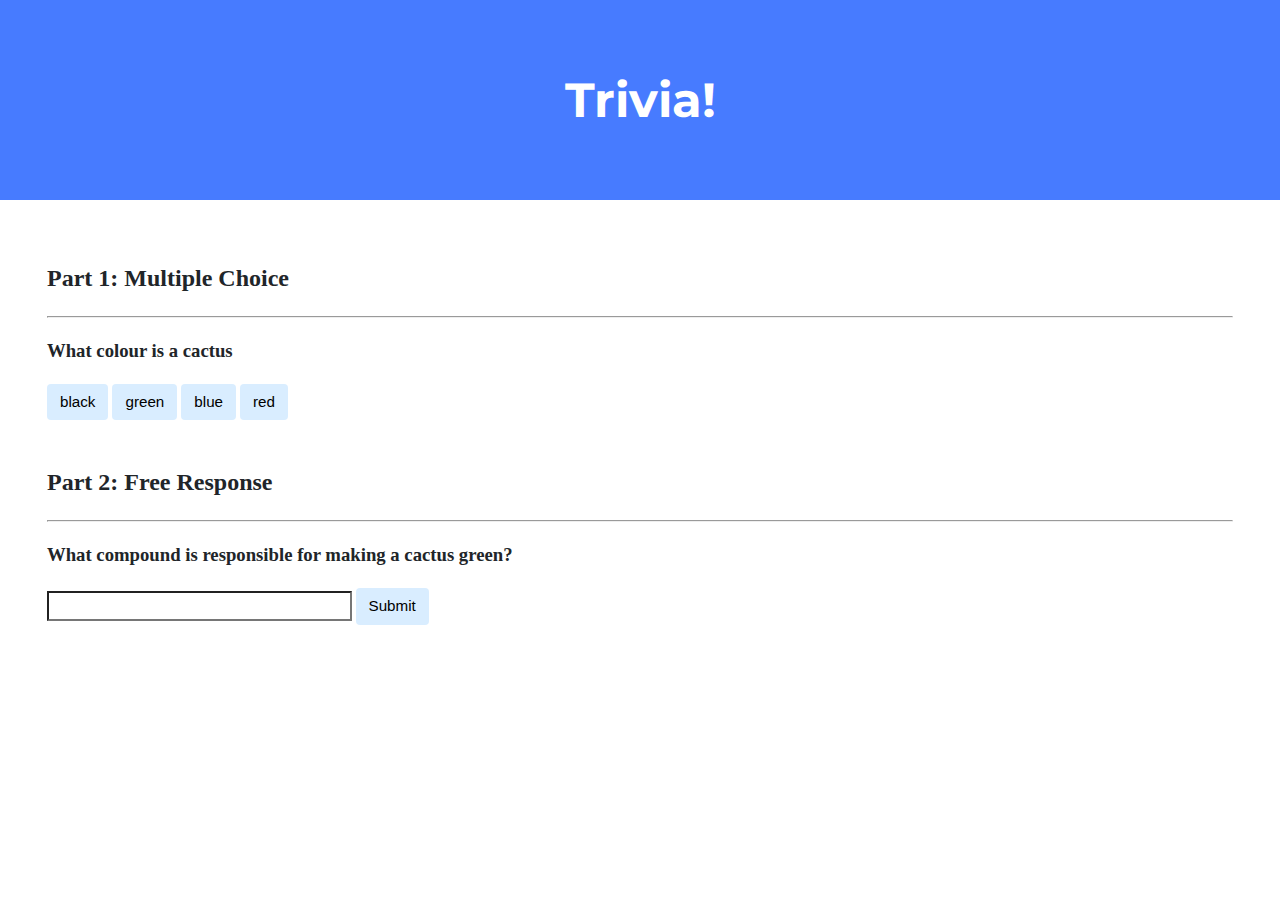
<file: lab8/index.html>
<!DOCTYPE html>

<html lang="en">
    <head>
        <link href="https://fonts.googleapis.com/css2?family=Montserrat:wght@500&display=swap" rel="stylesheet">
        <link href="styles.css" rel="stylesheet">
        <title>Trivia!</title>

        <script>
            
            function mc()
            {
                 let black = document.querySelector('#black');
                 let blue = document.querySelector('#blue');
                 let green = document.querySelector('#green');
                 let red = document.querySelector('#red')
                 let answer = document.querySelector('#answer');
                 
                black.onclick = function() {
                    black.style.backgroundColor = 'red';
                    answer.innerHTML = 'Incorrect';
                };
                blue.onclick = function() {
                    blue.style.backgroundColor = 'red';
                    answer.innerHTML = 'Incorrect';
                };
                red.onclick = function() {
                    red.style.backgroundColor = 'red';
                    answer.innerHTML = 'Incorrect';
                };
                green.onclick = function() {
                    green.style.backgroundColor = 'green';
                    answer.innerHTML = 'Correct!';
                };
            
            document.querySelector('form').addEventListener('submit', correctness)
                
            }
            
            document.addEventListener('DOMContentLoaded', mc);
            
            
            function correctness()
            {
                let answer2 = document.querySelector('#answer2');
                let txtans = document.querySelector('#name').value;
                let txtbox = document.querySelector('#name');
                
                if (txtans != "chlorophyll")
                {
                    txtbox.style.backgroundColor = 'red';
                    answer2.innerHTML = 'Incorrect';
                }
                else
                {
                    txtbox.style.backgroundColor = 'green';
                    answer2.innerHTML = 'Correct!';
                }
                
            
            
            }
                
        </script>
    </head>
    <body>

        <div class="jumbotron">
            <h1>Trivia!</h1>
        </div>

        <div class="container">

            <div class="section">
                <h2>Part 1: Multiple Choice </h2>
                <hr>
                <h3>What colour is a cactus </h3>
                <p id="answer"></p>
                <button id="black">black</button>
                <button id="green">green</button>
                <button id="blue">blue</button>
                <button id="red">red</button>
            </div>

            <div class="section">
                <h2>Part 2: Free Response</h2>
                <hr>
                <h3>What compound is responsible for making a cactus green?</h3>
                <p id="answer2"></p>
                <form onsubmit="return false";>
                    <input id="name" type="text">
                    <input type="submit">
                </form>
                    
                
            </div>

        </div>
    </body>
</html>
</file>
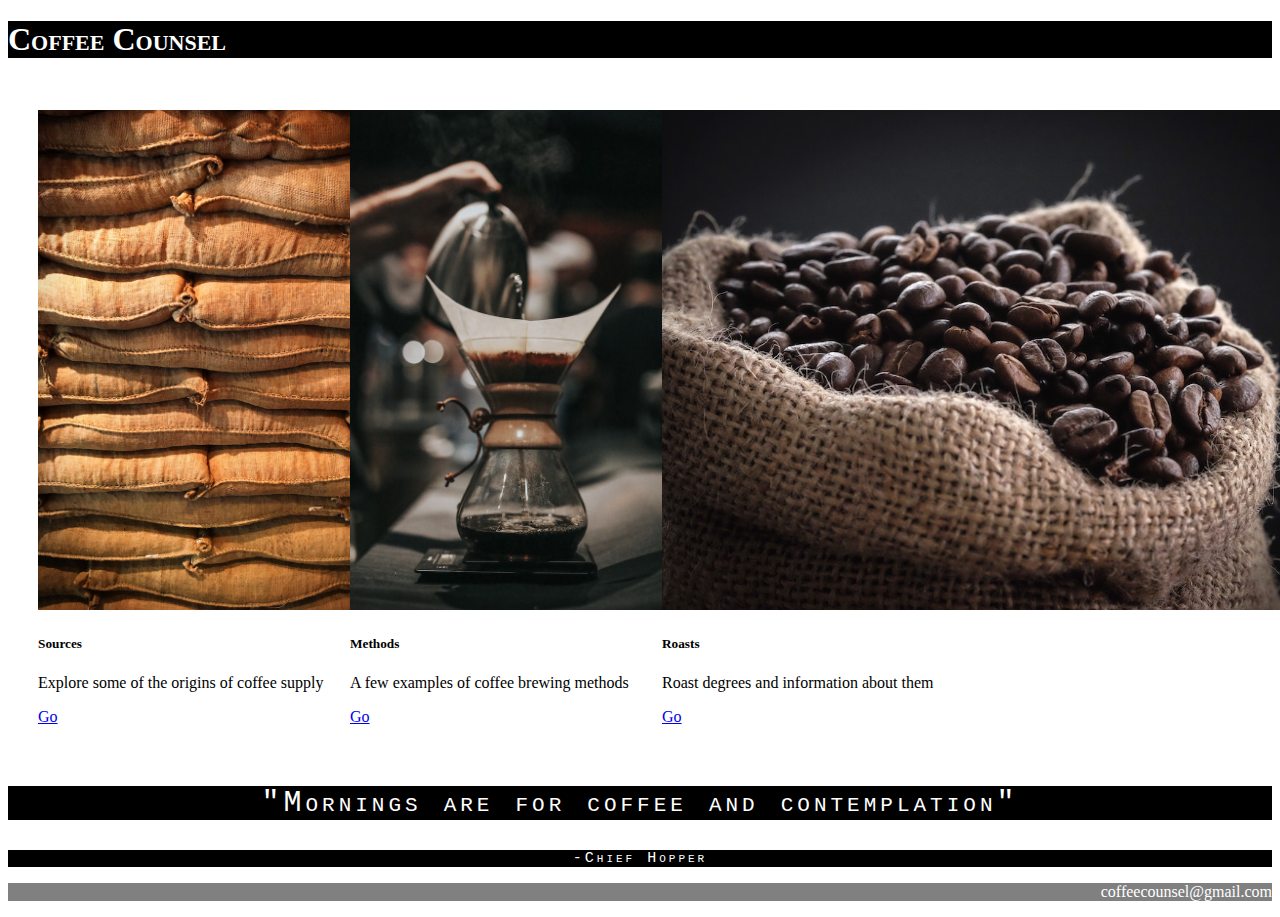
<file: pset8/homepage/index.html>
<!DOCTYPE html>

<html lang="en">
    <head>
        <!-- Required meta tags -->
        <meta charset="utf-8">
        <meta name="viewport" content="width=device-width, initial-scale=1, shrink-to-fit=no">

        <link rel="stylesheet" href="https://cdn.jsdelivr.net/npm/bootstrap@4.5.3/dist/css/bootstrap.min.css" integrity="sha384-TX8t27EcRE3e/ihU7zmQxVncDAy5uIKz4rEkgIXeMed4M0jlfIDPvg6uqKI2xXr2" crossorigin="anonymous">
        <script src="https://code.jquery.com/jquery-3.5.1.slim.min.js" integrity="sha384-DfXdz2htPH0lsSSs5nCTpuj/zy4C+OGpamoFVy38MVBnE+IbbVYUew+OrCXaRkfj" crossorigin="anonymous"></script>
        <script src="https://cdn.jsdelivr.net/npm/bootstrap@4.5.3/dist/js/bootstrap.bundle.min.js" integrity="sha384-ho+j7jyWK8fNQe+A12Hb8AhRq26LrZ/JpcUGGOn+Y7RsweNrtN/tE3MoK7ZeZDyx" crossorigin="anonymous"></script>
        <link href="styles.css" rel="stylesheet">
        <title>Coffee Counsel</title>
        <script>
            
            document.addEventListener('DOMContentLoaded', function(){
                let modal = document.getElementById("modal");
                let modalButton = document.getElementById("closeModal");
                
                function openModal() {
                    modal.style.display = "block";
                }
                setTimeout(openModal, 5000);
                
                function closeModal() {
                    modal.style.display = "none";
                }
                
                modalButton.addEventListener("click", closeModal);
                
            });
        </script>
    </head>
    <body>
        <div id="modal">
            <div class="card" style="width: 18rem;">
                <div class="card-body">
                    <h5 class="card-title">Caffeine news</h5>
                    <p class="card-text">Sign up for a caffeine newsletter for the latest coffee news</p>
                    <form onsubmit="return false";>
                        <input id="email" type="text">
                        <input type="submit">
                    </form>
                    <a id="closeModal" href="#" class="card-link">Close</a>
                </div>
            </div>
        </div>
        <!--Heading jumbo-->
        <div class="jumbotron">
            <div class="container">
                <h1 class="display-4">Coffee Counsel</h1>
            </div>
        </div>
        
        <!--picture links-->
        <div class="card-group">
            <div class="card" style="width: 18rem;">
                <img src="beanbag.jpg" class="card-img-top" alt="...">
                    <div class="card-body">
                        <h5 class="card-title">Sources</h5>
                        <p class="card-text">Explore some of the origins of coffee supply</p>
                        <a href="sources.html" class="btn btn-primary">Go</a>
                    </div>
            </div>
            <div class="card" style="width: 18rem;">
                <img src="pourover2.jpg" class="card-img-top" alt="...">
                    <div class="card-body">
                        <h5 class="card-title">Methods</h5>
                        <p class="card-text">A few examples of coffee brewing methods</p>
                        <a href="methods.html" class="btn btn-primary">Go</a>
                    </div>
            </div>
            <div class="card" style="width: 18rem;">
                <img src="beans.jpg" class="card-img-top" alt="...">
                    <div class="card-body">
                        <h5 class="card-title">Roasts</h5>
                        <p class="card-text">Roast degrees and information about them</p>
                        <a href="roasts.html" class="btn btn-primary">Go</a>
                    </div>
            </div>
        </div>

        <!--quote-->
        <p id="quote">"Mornings are for coffee and contemplation"</p>
        <p id="quoter">-Chief Hopper</p>
        
        <footer>
            <p>coffeecounsel@gmail.com</p>
        </footer>
    </body>
</html>
</file>
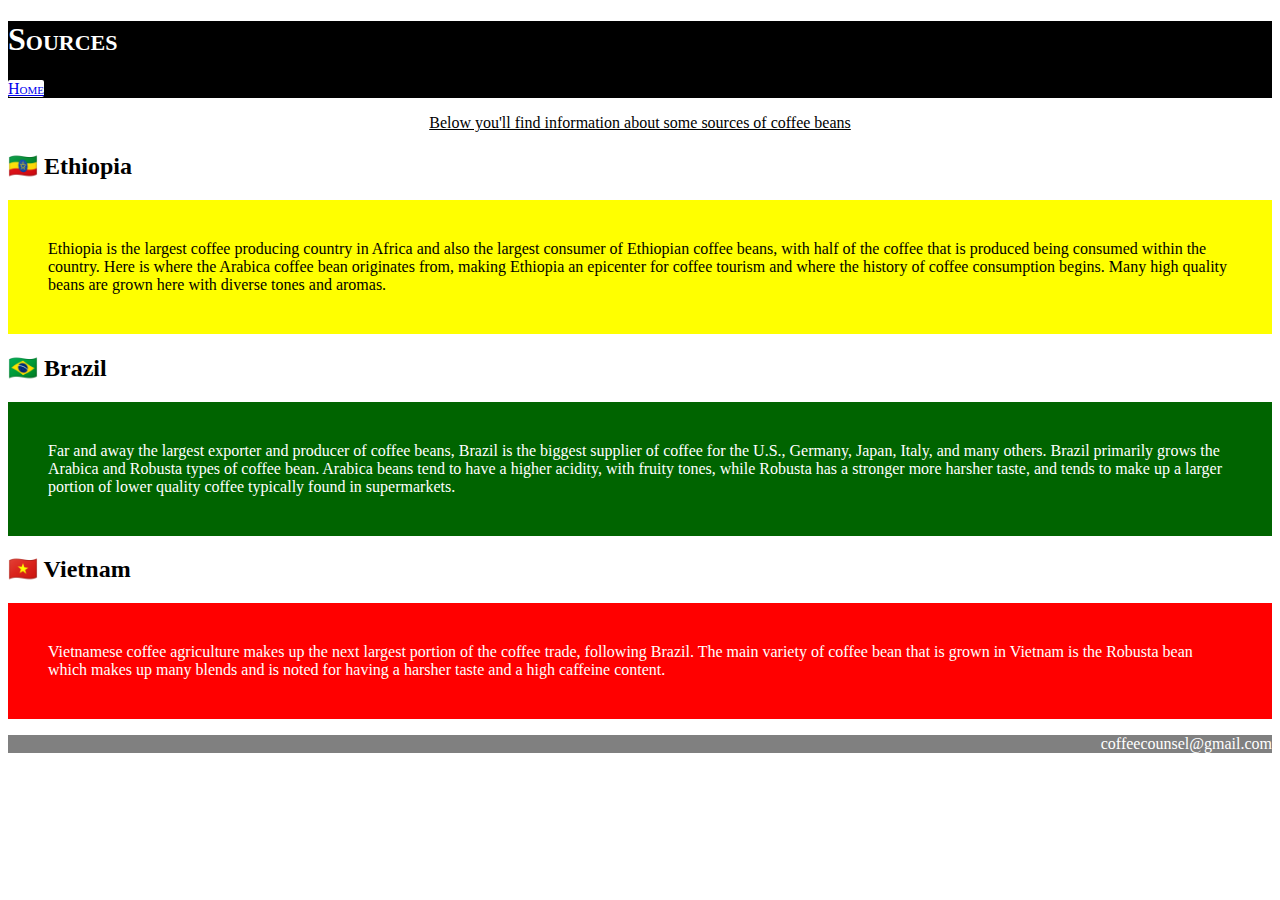
<file: pset8/homepage/sources.html>
<!DOCTYPE html>

<html lang="en">
    <head>
        <!-- Required meta tags -->
        <meta charset="utf-8">
        <meta name="viewport" content="width=device-width, initial-scale=1, shrink-to-fit=no">

        <link rel="stylesheet" href="https://cdn.jsdelivr.net/npm/bootstrap@4.5.3/dist/css/bootstrap.min.css" integrity="sha384-TX8t27EcRE3e/ihU7zmQxVncDAy5uIKz4rEkgIXeMed4M0jlfIDPvg6uqKI2xXr2" crossorigin="anonymous">
        <script src="https://code.jquery.com/jquery-3.5.1.slim.min.js" integrity="sha384-DfXdz2htPH0lsSSs5nCTpuj/zy4C+OGpamoFVy38MVBnE+IbbVYUew+OrCXaRkfj" crossorigin="anonymous"></script>
        <script src="https://cdn.jsdelivr.net/npm/bootstrap@4.5.3/dist/js/bootstrap.bundle.min.js" integrity="sha384-ho+j7jyWK8fNQe+A12Hb8AhRq26LrZ/JpcUGGOn+Y7RsweNrtN/tE3MoK7ZeZDyx" crossorigin="anonymous"></script>
        <link href="styles.css" rel="stylesheet">
        <title>Coffee Counsel</title>
    </head>
    <body>
        <!--Heading jumbo-->
        <div class="jumbotron">
            <div class="container">
                <h1 class="display-4">Sources</h1>
                <a href="index.html" class="homebutton">Home</a>
            </div>
        </div>
        
        <p id="sourcesintro">Below you'll find information about some sources of coffee beans</p>
        
        <h2>🇪🇹 Ethiopia</h2>
        <p id="ethiopia">Ethiopia is the largest coffee producing country in Africa and also the largest consumer of Ethiopian coffee beans, 
        with half of the coffee that is produced being consumed within the country. Here is where the Arabica coffee bean originates from, 
        making Ethiopia an epicenter for coffee tourism and where the history of coffee consumption begins. Many high quality beans are 
        grown here with diverse tones and aromas.</p>
        
        <h2>🇧🇷 Brazil</h2>
        <p id="brazil">Far and away the largest exporter and producer of coffee beans, Brazil is the biggest supplier of coffee for the U.S., 
        Germany, Japan, Italy, and many others. Brazil primarily grows the Arabica and Robusta types of coffee bean. Arabica beans tend to have 
        a higher acidity, with fruity tones, while Robusta has a stronger more harsher taste, and tends to make up a larger portion of lower quality 
        coffee typically found in supermarkets.</p>
        
        <h2>🇻🇳 Vietnam</h2>
        <p id="vietnam">Vietnamese coffee agriculture makes up the next largest portion of the coffee trade, following Brazil. The main variety of 
        coffee bean that is grown in Vietnam is the Robusta bean which makes up many blends and is noted for having a harsher taste and a high caffeine 
        content.</p>
    
    <footer>
            <p>coffeecounsel@gmail.com</p>
    </footer>
    
    </body>
</html>
</file>
<file: lab8/styles.css>
body {
    background-color: #fff;
    color: #212529;
    font-size: 1rem;
    font-weight: 400;
    line-height: 1.5;
    margin: 0;
    text-align: left;
}

.container {
    margin-left: auto;
    margin-right: auto;
    padding-left: 15px;
    padding-right: 15px;
}

.jumbotron {
    background-color: #477bff;
    color: #fff;
    margin-bottom: 2rem;
    padding: 2rem 1rem;
    text-align: center;
}

.section {
    padding: 0.5rem 2rem 1rem 2rem;
}

.section:hover {
    background-color: #f5f5f5;
    transition: color 2s ease-in-out, background-color 0.15s ease-in-out;
}

h1 {
    font-family: 'Montserrat', sans-serif;
    font-size: 48px;
}

button, input[type="submit"] {
    background-color: #d9edff;
    border: 1px solid transparent;
    border-radius: 0.25rem;
    font-size: 0.95rem;
    font-weight: 400;
    line-height: 1.5;
    padding: 0.375rem 0.75rem;
    text-align: center;
    transition: color 0.15s ease-in-out, background-color 0.15s ease-in-out, border-color 0.15s ease-in-out, box-shadow 0.15s ease-in-out;
    vertical-align: middle;
}


input[type="text"] {
    line-height: 1.8;
    width: 25%;
    background-color: white;
}

input[type="text"]:hover {
    background-color: #f5f5f5;
    transition: color 2s ease-in-out, background-color 0.15s ease-in-out;
}

#answer{
    font-size: 0.9rem;
}
</file>
<file: pset8/homepage/styles.css>
.jumbotron{
    color: white;
    font-variant: small-caps;
    background-color: black;
}

.card img {
    height: 500px;
}

.card {
    display: inline-block;
    padding:10px;
    border-radius: 25px;
}

.card-group {
    padding: 20px;
}

#quote {
    font-variant: small-caps;
    font-family: Courier;
    text-align: center;
    letter-spacing: 4px;
    font-size: 30px;
    color: white;
    background-color: black;
}

#quoter {
    font-variant: small-caps;
    font-family: Courier;
    text-align: center;
    letter-spacing: 3px;
    font-size: 15px;
    color: white;
    background-color: black;
}

footer {
    color: white;
    text-align: right;
    background-color: grey;
    display: block;
}

#sourcesintro {
    text-align: center;
    text-decoration: underline;
}

#ethiopia {
    padding: 40px;
    background-color: yellow;
    color: black;
}

#brazil {
    padding: 40px;
    background-color: darkgreen;
    color: white;
}

#vietnam {
    padding: 40px;
    background-color: red;
    color: white;
}

.homebutton {
    background-color: white;
    border-radius: 2px;

}

.media img{
    height: 64px;
    width: 64px;
}

.media {
    padding: 20px;
}

#modal {
    position: fixed;
    left: 0;
    right: 0;
    top: 0;
    bottom: 0;
    height: 100vh;
    width: 100vw;
    background: rgba(0,0,0,0.5);
    z-index: 5;
    display: none;
}

#modal .card {
    margin: 0 auto;
    position: relative;
    left: 50%;
    top: 50%;
    margin-top: -96px;
    margin-left: -111px;
    
    
}
</file>
